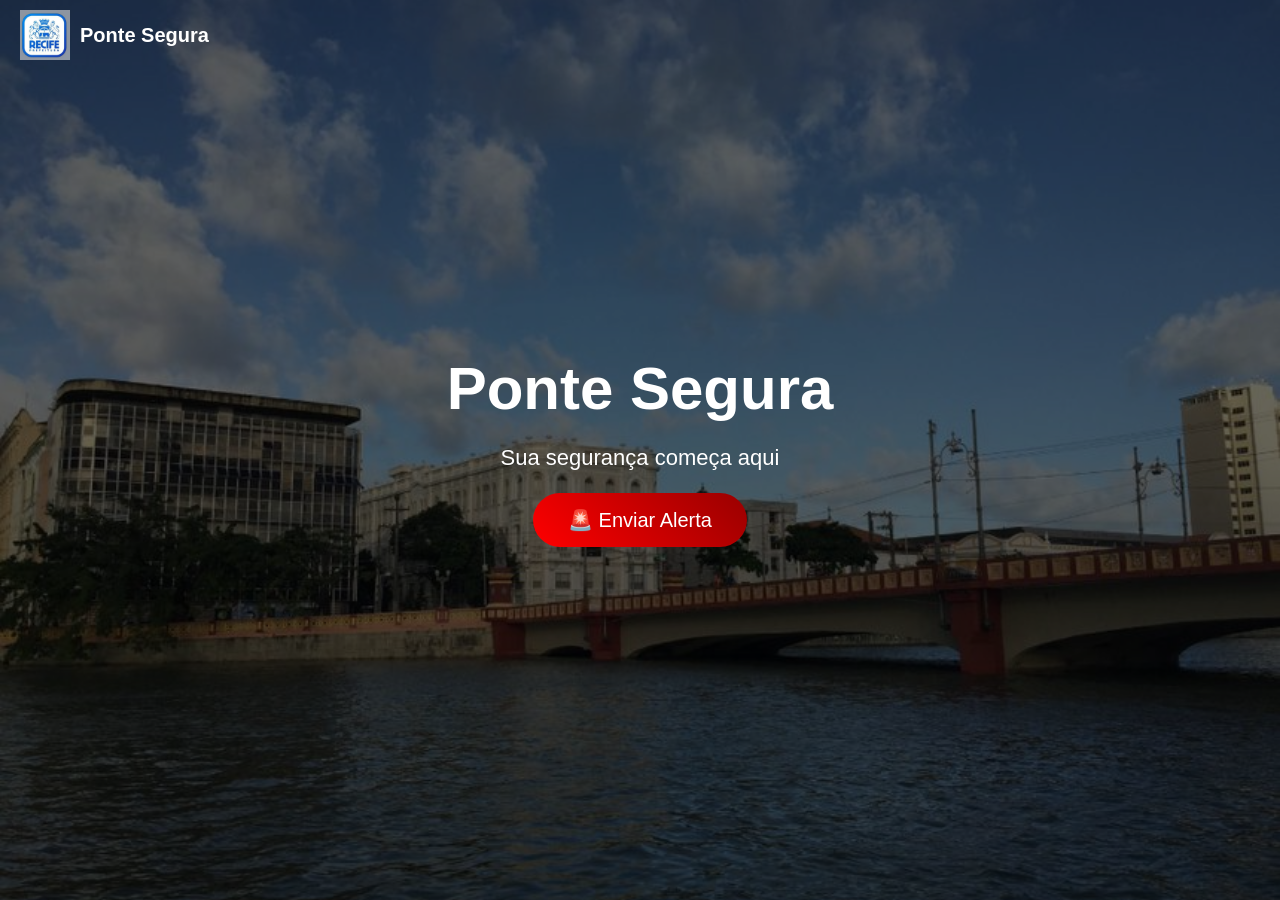
<file: index.html>
<!DOCTYPE html>
<html lang="pt-BR">
<head>
  <meta charset="UTF-8">
  <title>Ponte Segura</title>
  <link rel="stylesheet" href="style/style.css">
</head>
<body>

  <div id="app"></div>

  <script src="script/script.js"></script>
</body>
</html>
</file>
<file: style/style.css>
/* RESET */
body {
  margin: 0;
  font-family: 'Segoe UI', sans-serif;
  color: white;
}

/* NAVBAR */
.navbar {
  position: absolute;
  top: 0;
  width: 100%;
  height: 70px;
  display: flex;
  align-items: center;
  padding: 0 20px;
  z-index: 2;
}

.nav-logo {
  width: 50px;
  margin-right: 10px;
}

.nav-title {
  font-size: 20px;
  font-weight: bold;
}

/* HERO */
.hero {
  position: relative;
  height: 100vh;
  background: url("../assets/images/ponte.jpg") center/cover no-repeat;
  display: flex;
  align-items: center;
  justify-content: center;
}

.overlay {
  position: absolute;
  width: 100%;
  height: 100%;
  background: rgba(0, 0, 0, 0.6);
}

.hero-content {
  position: relative;
  text-align: center;
  z-index: 1;
}

.hero-content h1 {
  font-size: 60px;
  margin: 0;
}

.hero-content p {
  font-size: 22px;
}

/* BOTÃO */
.btn-alerta {
  background: linear-gradient(45deg, #ff0000, #990000);
  border: none;
  padding: 15px 35px;
  font-size: 20px;
  color: white;
  border-radius: 50px;
  cursor: pointer;
  transition: 0.3s;
}

.btn-alerta:hover {
  transform: scale(1.08);
}

/* CONFIRMAÇÃO */
.confirm-container {
  height: 100vh;
  display: flex;
  justify-content: center;
  align-items: center;
  background: linear-gradient(135deg, #0f2027, #203a43, #2c5364);
}

.confirm-box {
  background: rgba(0, 0, 0, 0.8);
  padding: 30px;
  border-radius: 15px;
  text-align: center;
  width: 90%;
  max-width: 400px;
}

/* BOTÕES */
.btn-confirmar {
  background: #28a745;
  padding: 12px 20px;
  margin: 10px;
  border-radius: 10px;
  border: none;
  color: white;
  cursor: pointer;
}

.btn-cancelar {
  background: #6c757d;
  padding: 12px 20px;
  margin: 10px;
  border-radius: 10px;
  border: none;
  color: white;
  cursor: pointer;
}

/* RESPONSIVO */
@media (max-width: 600px) {
  .hero-content h1 {
    font-size: 32px;
  }
}
</file>
